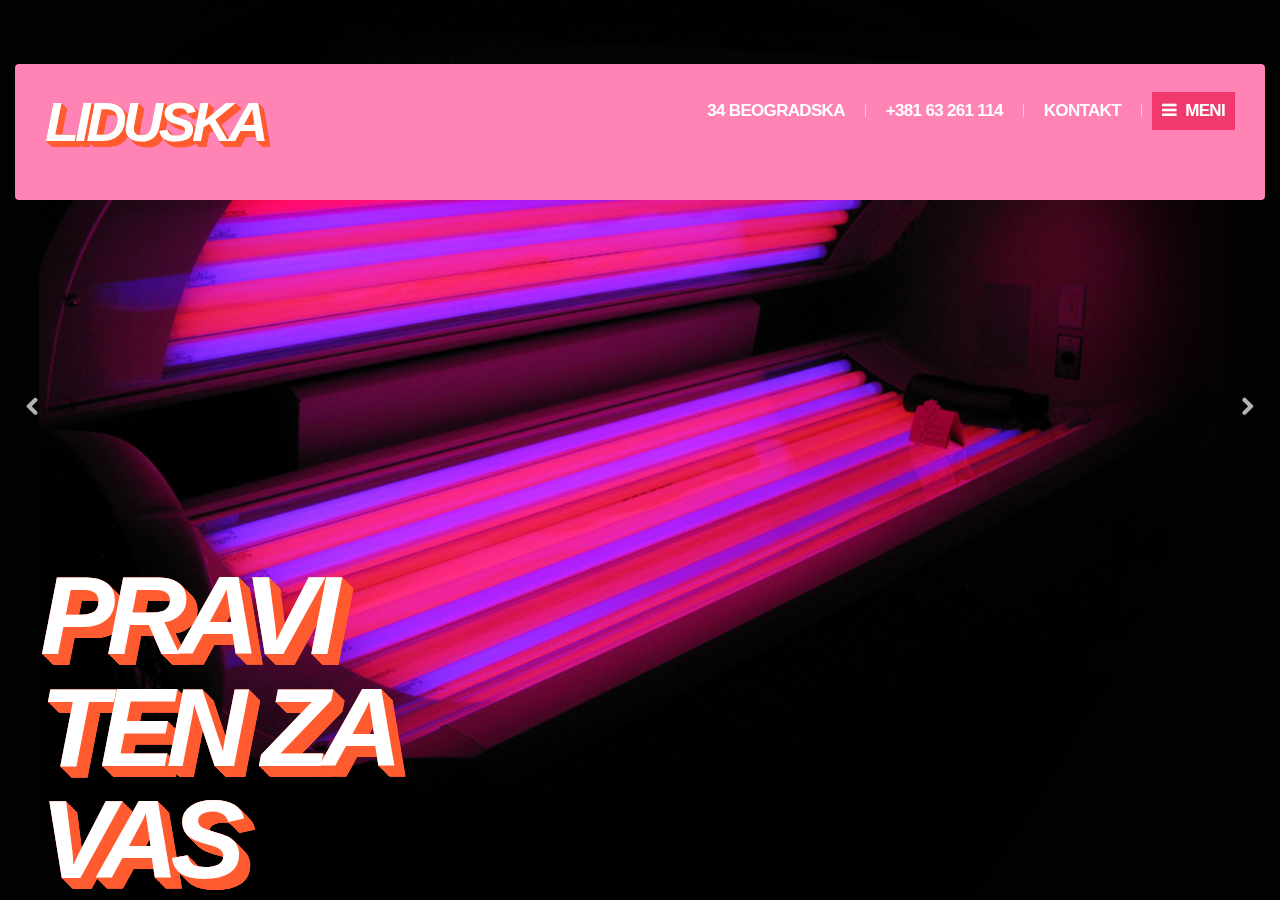
<file: index.html>
<!doctype html>
<!--[if IE 8]><html class="no-js lt-ie9" lang="en"><![endif]-->
<!--[if gt IE 8]><!--> <html class="no-js" lang="sr"> <!--<![endif]-->
<head>

	<!-- Basic Page Needs
  ================================================== -->
	<meta charset="utf-8">
	<title>Liduska &#9825; MegaSun </title>
<meta name="author" content="Liduska Sun">
	<meta name="viewport" content="width=device-width, initial-scale=1">
  <meta name="description" content="Salon lepote, solarijum, masaza, frizer. Beogradska 34, Beograd.">
  <meta name="keywords" content="salon, lepote, solarijum, masaza, beograd, vracar">
  <META NAME="subject" CONTENT="Solarijum">
  <META NAME="Classification" CONTENT="Salon lepote, solarijum, masaza, frizer. Beogradska 34, Beograd.">
  <META NAME="Keywords" CONTENT="salon, lepote, solarijum, masaza, beograd, vracar">
  <META NAME="Geography" CONTENT="Beogradska 34">
  <META NAME="Language" CONTENT="Serbian">
  <META NAME="Designer" CONTENT="Milos Rujevic">
  <META NAME="Publisher" CONTENT="Liduska">
  <META NAME="distribution" CONTENT="Global">
  <META NAME="zipcode" CONTENT="11000">
  <META NAME="city" CONTENT="Belgrade"> 
  <META NAME="country" CONTENT="Serbia">
	<!-- CSS
  ================================================== -->
	<link href='http://fonts.googleapis.com/css?family=Roboto+Condensed:300italic,400italic,700italic,400,300,700&subset=latin,cyrillic-ext' rel='stylesheet' type='text/css'>
	<link href="//netdna.bootstrapcdn.com/font-awesome/4.0.0/css/font-awesome.css" rel="stylesheet">
	<link rel='stylesheet' href='css/base.css'>
	<link rel='stylesheet' href='css/font-awesome.min.css'>
	<link rel='stylesheet' href='css/superslides.css'>
	<link rel='stylesheet' href='style.css'>
	<link rel='stylesheet' href='css/mediaqueries.css'>
	<link rel='stylesheet' href='colors/default.css'>
<link rel="apple-touch-icon-precomposed" sizes="57x57" href="http://liduskasun.github.io/apple-touch-icon-57x57.png" />
<link rel="apple-touch-icon-precomposed" sizes="114x114" href="http://liduskasun.github.io/apple-touch-icon-114x114.png" />
<link rel="apple-touch-icon-precomposed" sizes="72x72" href="http://liduskasun.github.io/apple-touch-icon-72x72.png" />
<link rel="apple-touch-icon-precomposed" sizes="144x144" href="http://liduskasun.github.io/apple-touch-icon-144x144.png" />
<link rel="apple-touch-icon-precomposed" sizes="60x60" href="http://liduskasun.github.io/apple-touch-icon-60x60.png" />
<link rel="apple-touch-icon-precomposed" sizes="120x120" href="http://liduskasun.github.io/apple-touch-icon-120x120.png" />
<link rel="apple-touch-icon-precomposed" sizes="76x76" href="http://liduskasun.github.io/apple-touch-icon-76x76.png" />
<link rel="apple-touch-icon-precomposed" sizes="152x152" href="http://liduskasun.github.io/apple-touch-icon-152x152.png" />
<link rel="icon" type="image/png" href="http://liduskasun.github.io/favicon-196x196.png" sizes="196x196" />
<link rel="icon" type="image/png" href="http://liduskasun.github.io/favicon-96x96.png" sizes="96x96" />
<link rel="icon" type="image/png" href="http://liduskasun.github.io/favicon-32x32.png" sizes="32x32" />
<link rel="icon" type="image/png" href="http://liduskasun.github.io/favicon-16x16.png" sizes="16x16" />
<link rel="icon" type="image/png" href="http://liduskasun.github.io/favicon-128.png" sizes="128x128" />
<meta name="application-name" content="Liduska &#9825; MegaSun"/>
<meta name="msapplication-TileColor" content="#FFFFFF" />
<meta name="msapplication-TileImage" content="http://liduskasun.github.io/mstile-144x144.png" />
<meta name="msapplication-square70x70logo" content="http://liduskasun.github.io/mstile-70x70.png" />
<meta name="msapplication-square150x150logo" content="http://liduskasun.github.io/mstile-150x150.png" />
<meta name="msapplication-wide310x150logo" content="http://liduskasun.github.io/mstile-310x150.png" />
<meta name="msapplication-square310x310logo" content="http://liduskasun.github.io/mstile-310x310.png" />
<meta name="google-site-verification" content="8Kl5LA5DWDaOuqAG6NED7nmjw7LtOYkhHS2a0wmEB3Y" />
<meta property="og:title" content="Solarijum po Vašoj meri">
<meta property="og:site_name" content="Liduska Sun">
<meta property="og:url" content="http://liduskasun.github.io">
<meta property="og:description" content="Salon lepote, solarijum, masaza, frizer. Beogradska 34, Beograd..">
<meta property="og:type" content="website">
<meta property="og:image" content="http://liduskasun.github.io/images/solarijum-slavija.jpg"/>
    <meta name="p:domain_verify" content="f559492c00948406523bb4255ec740b6"/>
	<!--[if lt IE 9]>
	<script src="//html5shiv.googlecode.com/svn/trunk/html5.js"></script>
	<![endif]-->
    <meta name="google" value="notranslate">


</head>
<body>

<div id="page">
	<header id="header" class="row">
		<div class="twelve columns">
			<div class="wrap">
				<div class="row">
					<div class="six columns">
						<div id="logo">
							<h1><a class='current current' href="index.html">Liduska</a></h1>
						</div>
					</div>

					<div class="six columns">
						<nav id="nav">
							<ul id="navigation">
                <li class="appointment"><a href="https://www.google.rs/maps/place/34+Beogradska,+Beograd+11000/@44.8038743,20.4677152,17z/data=!3m1!4b1!4m2!3m1!1s0x475a7aa0b2abd71f:0x172b328a16e45014?hl=en">34 Beogradska</a></li>
                <li class="appointment"><a href="tel:+38163261114">+381 63 261 114</a></li>
								<li class="appointment"><a href="contact.html" class="book">KONTAKT</a></li>
								<li class="menu">
									<a href="#"><i class="icon-reorder"></i> MENI</a>
									<ul>
										<li class='current'><a class='current' href="index.html">#</a></li>
										<li><a href="ponuda.html">Ponuda</a></li>
									</ul>
								</li>
							</ul>
						</nav>
					</div>
				</div>
			</div>
		</div>
	</header>

<div class="loading-container">
	<div class="pulse"></div>
</div>

<div id="slides">
	<ul class="slides-container">
		<li>
			<img src="images/solarijum-beograd.jpg" alt=""/>
			<div class="row">
				<div class="slide-content five columns">
					<h1>Pravi ten za Vas</h1>
					<a class="btn" href="ponuda.html">Ponuda</a>
				</div>
			</div>
		</li>

		<li>
			<img src="images/solarijum-slavija.jpg" alt=""/>
			<div class="row">
				<div class="slide-content twelve columns">
					<h1 style="color:#592d0d;  font-family: 'Source Sans Pro', Arial, sans-serif;
  font-size: 8em;
  font-style: italic;
  color: #fff;
  text-transform: uppercase;
  letter-spacing: -0.075em;
  line-height: 1;
  text-shadow: 0 0 0 #592d0d, 0.0025em 0.0025em 0 #592d0d, 0.005em 0.005em 0 #592d0d, 0.0075em 0.0075em 0 #592d0d, 0.01em 0.01em 0 #592d0d, 0.0125em 0.0125em 0 #592d0d, 0.015em 0.015em 0 #592d0d, 0.0175em 0.0175em 0 #592d0d, 0.02em 0.02em 0 #592d0d, 0.0225em 0.0225em 0 #592d0d, 0.025em 0.025em 0 #592d0d, 0.0275em 0.0275em 0 #592d0d, 0.03em 0.03em 0 #592d0d, 0.0325em 0.0325em 0 #592d0d, 0.035em 0.035em 0 #592d0d, 0.0375em 0.0375em 0 #592d0d, 0.04em 0.04em 0 #592d0d, 0.0425em 0.0425em 0 #592d0d, 0.045em 0.045em 0 #592d0d, 0.0475em 0.0475em 0 #592d0d, 0.05em 0.05em 0 #592d0d, 0.0525em 0.0525em 0 #592d0d, 0.055em 0.055em 0 #592d0d, 0.0575em 0.0575em 0 #592d0d, 0.06em 0.06em 0 #592d0d, 0.0625em 0.0625em 0 #592d0d, 0.065em 0.065em 0 #592d0d, 0.0675em 0.0675em 0 #592d0d, 0.07em 0.07em 0 #592d0d, 0.0725em 0.0725em 0 #592d0d, 0.075em 0.075em 0 #592d0d, 0.0775em 0.0775em 0 #592d0d, 0.08em 0.08em 0 #592d0d, 0.0825em 0.0825em 0 #592d0d, 0.085em 0.085em 0 #592d0d, 0.0875em 0.0875em 0 #592d0d, 0.09em 0.09em 0 #592d0d, 0.0925em 0.0925em 0 #592d0d, 0.095em 0.095em 0 #592d0d, 0.0975em 0.0975em 0 #592d0d, 0.1em 0.1em 0 #592d0d;">Budi i ti devojka od čokolade</h1>
					<a class="btn" href="ponuda.html">Ponuda</a>
				</div>
			</div>
		</li>
	</ul>

	<nav class="slides-navigation">
		<a href="#" class="next">
			<i class="icon-chevron-right"></i>
		</a>
		<a href="#" class="prev">
			<i class="icon-chevron-left"></i>
		</a>
	</nav>
</div>

<!--

<div class="featurette">
	<div class="row">
		<div class="twelve columns">
			<div class="wrap">
				<div class="row">
					<div class="four columns item feat">
						<figure class="item-thumb">
							<a href="services.html">
								<img src='http://placehold.it/760x390' width='760' height='390' alt='Placeholder Image' />
								<div class="overlay"></div>
								<h3>Manicure</h3>
							</a>
						</figure>

						<h3>Manicure</h3>
					</div>

					<div class="four columns item feat">
						<figure class="item-thumb">
							<a href="services.html">
								<img src='http://placehold.it/760x390' width='760' height='390' alt='Placeholder Image' />
								<div class="overlay"></div>
								<h3>Face Massage</h3>
							</a>
						</figure>

						<h3>Face Massage</h3>
					</div>

					<div class="four columns item feat">
						<figure class="item-thumb">
							<a href="services.html">
								<img src='http://placehold.it/760x390' width='760' height='390' alt='Placeholder Image' />
								<div class="overlay"></div>
								<h3>Full Body Massage</h3>
							</a>
						</figure>

						<h3>Full Body Massage</h3>
					</div>
				</div>
			</div>
		</div>
	</div>
</div>
-->

</div> <!-- #page -->

<!-- Javascript
================================================== -->
<script src='js/jquery-1.10.1.min.js'></script>
<script src='js/superfish.js'></script>
<script src='js/jquery.superslides.min.js'></script>
<script src='js/scripts.js'></script>
<script>
  (function(i,s,o,g,r,a,m){i['GoogleAnalyticsObject']=r;i[r]=i[r]||function(){
  (i[r].q=i[r].q||[]).push(arguments)},i[r].l=1*new Date();a=s.createElement(o),
  m=s.getElementsByTagName(o)[0];a.async=1;a.src=g;m.parentNode.insertBefore(a,m)
  })(window,document,'script','//www.google-analytics.com/analytics.js','ga');

  ga('create', 'UA-63607864-1', 'auto');
  ga('send', 'pageview');

</script>
</body>
</html>
</file>
<file: css/superslides.css>
#slides {
  position: relative;
}
#slides .slides-container {
  display: none;
}
#slides .scrollable {
  *zoom: 1;
  position: relative;
  top: 0;
  left: 0;
  overflow-y: auto;
  -webkit-overflow-scrolling: touch;
  height: 100%;
}
#slides .scrollable:after {
  content: "";
  display: table;
  clear: both;
}

.slides-navigation {
  margin: 0 auto;
  position: absolute;
  z-index: 3;
  top: 46%;
  width: 100%;
}
.slides-navigation a {
  position: absolute;
  display: block;
}
.slides-navigation a.prev {
  left: 0;
}
.slides-navigation a.next {
  right: 0;
}

.slides-pagination {
  position: absolute;
  z-index: 3;
  bottom: 0;
  text-align: center;
  width: 100%;
}
.slides-pagination a {
  border: 2px solid #222;
  border-radius: 15px;
  width: 10px;
  height: 10px;
  display: -moz-inline-stack;
  display: inline-block;
  vertical-align: middle;
  *vertical-align: auto;
  zoom: 1;
  *display: inline;
  background-image: url("[data-uri]");
  margin: 2px;
  overflow: hidden;
  text-indent: -100%;
}
.slides-pagination a.current {
  background: #222;
}

.loading-container {
	position: absolute;
	left: 50%;
	top: 50%;
	z-index: 10;
}

.pulse {
	border: 3px solid #999;
	height: 30px;
	width: 30px;
	position: absolute;
	left: -15px;
	top: -15px;
	-webkit-animation: pulsate 1s ease-out;
	-webkit-animation-iteration-count: infinite;
	-webkit-border-radius: 30px;
	-moz-border-radius: 30px;
	-ms-border-radius: 30px;
	-o-border-radius: 30px;
	border-radius: 30px;
	filter: progid:DXImageTransform.Microsoft.Alpha(Opacity=0);
	opacity: 0;
}

@-webkit-keyframes pulsate {
	0% {
		-webkit-transform: scale(0.1, 0.1);
		opacity: 0.0;
	}

	50% {
		opacity: 1.0;
	}

	100% {
		-webkit-transform: scale(1.2, 1.2);
		opacity: 0.0;
	}
}
</file>
<file: style.css>
/* -----------------------------------------
	Table of Contents
--------------------------------------------

.. General
.. Header
.. Main Navigation
.. Homepage Specific Styles
.. Blog & Content Styles
.. Services Template
.. Gallery Template
.. Footer
.. Contact Template
.. Widgets Styling
.. Helpers, WordPress defaults, Generic Items
.. External Plugins

*/

/* -----------------------------------------
	General
----------------------------------------- */
h1, h2, h3, h4, h5, h6 {

}

h1 { font-size: 24px; }
h2 { font-size: 20px; }
h3 { font-size: 18px; }
h4 { font-size: 16px; }
h5 { font-size: 14px; }
h6 { font-size: 12px; }

p {

}

a, a:visited, a:focus {
	transition: color 0.18s ease, background-color 0.18s ease, opacity 0.18s ease;

}

a:hover {
}

body {
	width: 100%;
	height: 100%;
	font-family: Lato, sans-serif;
	font-size: 14px;
	color: #FFF;
	-webkit-background-size: cover;
	-moz-background-size: cover;
	-o-background-size: cover;
	background-size: cover;
}

.wrap {
	background: #ff83b5;
	padding: 30px;
	position: relative;
  border-radius: 4px;
}

.lt-ie9 .wrap {
	background: url(images/trans.png);
}

#main {
	margin-bottom: 60px;
}

/* -----------------------------------------
	Header
----------------------------------------- */
#header {
	position: relative;
	z-index: 5;
  padding-top:5%;
}

#header a,
#header a:visited {
	color: #FFF;
}

#header a:hover {
	opacity: 0.8;
}

#logo h1 {
  font-family: 'Source Sans Pro', Arial, sans-serif;
  font-size: 4em;
  font-style: italic;
  color: #fff;
  text-transform: uppercase;
  letter-spacing: -0.075em;
  line-height: 1;
  text-shadow: 0 0 0 #ff5c31, 0.0025em 0.0025em 0 #ff5c31, 0.005em 0.005em 0 #ff5c31, 0.0075em 0.0075em 0 #ff5c31, 0.01em 0.01em 0 #ff5c31, 0.0125em 0.0125em 0 #ff5c31, 0.015em 0.015em 0 #ff5c31, 0.0175em 0.0175em 0 #ff5c31, 0.02em 0.02em 0 #ff5c31, 0.0225em 0.0225em 0 #ff5c31, 0.025em 0.025em 0 #ff5c31, 0.0275em 0.0275em 0 #ff5c31, 0.03em 0.03em 0 #ff5c31, 0.0325em 0.0325em 0 #ff5c31, 0.035em 0.035em 0 #ff5c31, 0.0375em 0.0375em 0 #ff5c31, 0.04em 0.04em 0 #ff5c31, 0.0425em 0.0425em 0 #ff5c31, 0.045em 0.045em 0 #ff5c31, 0.0475em 0.0475em 0 #ff5c31, 0.05em 0.05em 0 #ff5c31, 0.0525em 0.0525em 0 #ff5c31, 0.055em 0.055em 0 #ff5c31, 0.0575em 0.0575em 0 #ff5c31, 0.06em 0.06em 0 #ff5c31, 0.0625em 0.0625em 0 #ff5c31, 0.065em 0.065em 0 #ff5c31, 0.0675em 0.0675em 0 #ff5c31, 0.07em 0.07em 0 #ff5c31, 0.0725em 0.0725em 0 #ff5c31, 0.075em 0.075em 0 #ff5c31, 0.0775em 0.0775em 0 #ff5c31, 0.08em 0.08em 0 #ff5c31, 0.0825em 0.0825em 0 #ff5c31, 0.085em 0.085em 0 #ff5c31, 0.0875em 0.0875em 0 #ff5c31, 0.09em 0.09em 0 #ff5c31, 0.0925em 0.0925em 0 #ff5c31, 0.095em 0.095em 0 #ff5c31, 0.0975em 0.0975em 0 #ff5c31, 0.1em 0.1em 0 #ff5c31;
}

#header .wrap {
	padding-bottom: 35px;
}

#nav {
	margin-top: 3px;
	text-transform: uppercase;
	font-size: 17px;
	font-weight: bold;
	letter-spacing: -0.04em;
}

#bg {
	style="background: url('images/solarijum-slavija.jpg') no-repeat fixed center center;"
	height: 100%;
	width: 100%;
	z-index: -1;
	top: 0;
	position: fixed;
}

/* -----------------------------------------
	Main Navigation
----------------------------------------- */
#nav {
	position: absolute;
	right: 15px;
	top: -5px;
	z-index: 100;
} /* Navigation Container */

#navigation {
	z-index: 100;
}

#navigation li.appointment {
	position: relative;
	margin-right: 10px;
	padding-right: 11px;
}

#navigation li.appointment:after {
	position: absolute;
	right: 0;
	top: 12px;
	content: '';
	border-right: 1px solid rgba(255,255,255,0.5);
	height: 13px;
	line-height: 0;
}

#navigation .icon-reorder {
	margin-right: 5px;
}

#navigation a, #navigation a:visited { } /* Global Menu Link Styles */

#navigation a:hover,
#navigation .sfHover > a,
#navigation .sfHover > a:visited { } /* First Level & Global Menu Link Hover Styles */

#navigation > li > a,
#navigation > li > a:visited {
	padding: 5px 10px;
} /* First Level Menu Link Styles */

#navigation > li ul a,
#navigation > li ul a:visited {
	padding: 5px 10px;

} /* All Other Menu Level Link Styles */

#navigation > li ul a:hover,
#navigation > li ul .sfHover > a,
#navigation > li ul .sfHover > a:visited { } /* All Other Level Menu Link Hover Styles */

#navigation > li.current_page_item > a,
#navigation > li.current_page_item > a:visited,
#navigation > li.current-menu-item > a,
#navigation > li.current-menu-item > a:visited,
#navigation > li.current-menu-ancestor > a,
#navigation > li.current-menu-ancestor > a:visited{ } /* WordPress Current/Ancestor Page Styles */

#navigation li.menu > a:hover,
#navigation li.menu.sfHover > a{
	background: #000;
	opacity: 1;
	border-radius: 4px 4px 0 0;
}
#navigation ul {
	text-align: center;
	background: #000;
	padding: 12px 30px;
	font-size: 13px;
	border-radius: 0 0 4px 4px;
	left: auto;
	right: 0;
	z-index: 100;
} /* All Lower Level Menu Container Styles */


#navigation a.sf-with-ul {
	position: relative;
}

/* Styling for navigation arrows  ---------- */
#navigation a:hover:after ,
#navigation > .sfHover > a.sf-with-ul:after,
#navigation > .sfHover > a.sf-with-ul:visited {
	border-top-color: #FFF;
}

#navigation > li.current_page_item > a.sf-with-ul:after,
#navigation > li.current_page_item > a.sf-with-ul:visited:after,
#navigation > li.current-menu-item > a.sf-with-ul:after,
#navigation > li.current-menu-item > a.sf-with-ul:visited:after {
	border-top-color: #fff;
}

.sf-arrows .sf-with-ul:after {
	content: '';
	position: absolute;
	top: 45%;
	right: 18px;
	height: 0;
	width: 0;
	margin-top: 1px;
	border: 4px solid transparent;
	border-top-color: #727272;
}

.sf-arrows > li > .sf-with-ul:focus:after,
.sf-arrows > li:hover > .sf-with-ul:after,
.sf-arrows > .sfHover > .sf-with-ul:after {
	border-top-color: #202020;
}

/* Styling for right facing arrows  ---------- */
.sf-arrows ul .sf-with-ul:after {
	margin-top: -2px;
	margin-right: -3px;
	border-color: transparent;
	border-left-color: #202020;
	border-left-color: rgba(0,0,0,.5);
}

.sf-arrows ul > li .sf-with-ul:focus:after,
.sf-arrows ul > li:hover .sf-with-ul:after,
.sf-arrows ul > li.sfHover .sf-with-ul:after {
	border-left-color: #FFEAF2;
	border-top-color: transparent !important;
}

/* -----------------------------------------
	Homepage
----------------------------------------- */

.slide-content {
	margin-top: 40em;
	padding: 0 40px;
}

.slide-content h1 {
 font-family: 'Source Sans Pro', Arial, sans-serif;
  font-size: 8em;
  font-style: italic;
  color: #fff;
  text-transform: uppercase;
  letter-spacing: -0.075em;
  line-height: 1;
  text-shadow: 0 0 0 #ff5c31, 0.0025em 0.0025em 0 #ff5c31, 0.005em 0.005em 0 #ff5c31, 0.0075em 0.0075em 0 #ff5c31, 0.01em 0.01em 0 #ff5c31, 0.0125em 0.0125em 0 #ff5c31, 0.015em 0.015em 0 #ff5c31, 0.0175em 0.0175em 0 #ff5c31, 0.02em 0.02em 0 #ff5c31, 0.0225em 0.0225em 0 #ff5c31, 0.025em 0.025em 0 #ff5c31, 0.0275em 0.0275em 0 #ff5c31, 0.03em 0.03em 0 #ff5c31, 0.0325em 0.0325em 0 #ff5c31, 0.035em 0.035em 0 #ff5c31, 0.0375em 0.0375em 0 #ff5c31, 0.04em 0.04em 0 #ff5c31, 0.0425em 0.0425em 0 #ff5c31, 0.045em 0.045em 0 #ff5c31, 0.0475em 0.0475em 0 #ff5c31, 0.05em 0.05em 0 #ff5c31, 0.0525em 0.0525em 0 #ff5c31, 0.055em 0.055em 0 #ff5c31, 0.0575em 0.0575em 0 #ff5c31, 0.06em 0.06em 0 #ff5c31, 0.0625em 0.0625em 0 #ff5c31, 0.065em 0.065em 0 #ff5c31, 0.0675em 0.0675em 0 #ff5c31, 0.07em 0.07em 0 #ff5c31, 0.0725em 0.0725em 0 #ff5c31, 0.075em 0.075em 0 #ff5c31, 0.0775em 0.0775em 0 #ff5c31, 0.08em 0.08em 0 #ff5c31, 0.0825em 0.0825em 0 #ff5c31, 0.085em 0.085em 0 #ff5c31, 0.0875em 0.0875em 0 #ff5c31, 0.09em 0.09em 0 #ff5c31, 0.0925em 0.0925em 0 #ff5c31, 0.095em 0.095em 0 #ff5c31, 0.0975em 0.0975em 0 #ff5c31, 0.1em 0.1em 0 #ff5c31;

	margin-bottom: 40px;
}

#slides {
	position: absolute !important;
	top: 0;
	left: 0;
}

.slides-pagination {
	display: none;
}


.featurette {
	position: fixed;
	bottom: 0;
	width: 100%;
	z-index: 5;
}

.featurette .item {
	margin-bottom: 0;
}

.featurette .wrap {
	border-bottom: none;
	padding-bottom: 20px;
}

.feat {
	position: relative;
}

.feat h3 {
	transition: all 0.18s ease;
}

.feat:hover > h3 {
	opacity: 0;
	visibility: hidden;
}

.feat a {
	position: relative;
}

.feat a > h3 {
	position: absolute;
	width: 100%;
	margin: 0 0 -10px 0;
	text-align: center;
	z-index: 10;
	bottom: 0;
	color: #FFF;
	opacity: 0;
	transition: all 0.3s ease;
}

.feat:hover a > h3 {
	bottom: 50%;
	opacity: 1;
	z-index: 10;
}

.slides-navigation {
	top: 50%;
}

.slides-navigation a {
	display: block;
	text-decoration: none;
	color: white;
	font-weight: bold;
	font-size: 20px;
	margin: 0 25px;
	text-align: center;

	text-shadow: 0 1px 0 rgba(0,0,0,0.4);

	top: -60px;
	padding: 1px;
	transition: background 0.15s ease;
	opacity: 0.7;

}
.slides-navigation a:hover {
	opacity: 1;
	color: #FFF;
}

/* -----------------------------------------
	Blog layout & Content
----------------------------------------- */
#title {
	padding: 50px 30px;
}

#title h1 {
	font-weight: 300;
	font-size: 60px;
	letter-spacing: -0.04em;
	margin: 0;
	line-height: normal;
}

.entry {
	margin-bottom: 30px;
}

.entry-thumb {
	line-height: 0;
}

.entry-title {
	font-size: 24px;
	margin-bottom: 3px;
	letter-spacing: -0.04em;
}

.entry-title a,
.entry-title a:visited {
	color: #FFF;
}

.entry-title a:hover {
	opacity: 0.8;
}

.entry-meta {
	padding-bottom: 10px;
	margin-bottom: 8px;
	border-bottom: 1px solid rgba(255,255,255,0.2);
}

.entry-excerpt {
	margin-bottom: 20px;
}

#pagination a,
#pagination a:visited,
#pagination span {
	padding: 10px 15px;
	border: 1px solid rgba(255,255,255,0.1);
	color: #FFF;
	margin-right: 10px;
	font-size: 12px;

	transition: border-color 0.18s ease;
}

.lt-ie9 #pagination a,
.lt-ie9 #paginatoin span {
	border: 1px solid #fff;
}

#pagination span,
#pagination a:hover {
	border-color: #FFF;
	border-color: rgba(255,255,255,0.3);
}

.single.entry .entry-thumb,
.single.entry .entry-meta {
	margin-bottom: 20px;
}

/* -----------------------------------------
	Services Template
----------------------------------------- */
.entry-details {
	list-style: none;
	padding: 0;
	margin: 0;
}

.entry-details li {
	float: left;
	margin-right: 15px;
	font-weight: 300;
}

.entry-details li span {
	font-weight: normal;
}

.offer-badge {
	position: absolute;
	top: 30px;
	right: 0;
	padding: 8px 20px 9px 15px;
	text-transform: uppercase;
	font-weight: 300;
	font-size: 12px;
	z-index: 1;
	letter-spacing: -0.04em;
	line-height: normal;
}

.offer-badge:before {
	content: "";
	position: absolute;
	display: block;
	border: 1.41em solid green;
	bottom: 0;
	left: -1.3em;
	border-right-width: 1.5em;
	border-left-color: transparent;

	border-radius: 5px;
	z-index:-1;
}


/* -----------------------------------------
	Gallery + Team Templates
----------------------------------------- */
.item {
	margin-bottom: 30px;
}

.item-thumb {
	margin-bottom: 10px;
	overflow: hidden;
	line-height: 0;
}

.item h3,
.item h4 {
	font-weight: 300;
	text-transform: uppercase;
	margin-bottom: 5px;
	letter-spacing: -0.04em;
}

.item h3 {
	font-size: 18px;
}

.item h4 {
	font-size: 12px;
}

.item-thumb a {
	position: relative;
	display: block;
}

.overlay {
	position: absolute;
	top: 0;
	left: 0;
	width: 100%;
	height: 100%;
	background: rgba(0,0,0,0.6);
	opacity: 0;

	transition: all 0.18s ease;
}

.item a:hover .overlay {
	opacity: 1;
}

.overlay.zoom:after {
	font-family:FontAwesome;font-weight:normal;font-style:normal;text-decoration:inherit;-webkit-font-smoothing:antialiased;*margin-right:.3em;
	content:"\f00e";
	position: absolute;
	font-size: 30px;
	top: 200%;
	left: 50%;
	color: #FFF;
	margin-top: -30px;
	margin-left: -15px;
	opacity: 0;

	transition: top 0.2s ease, opacity 0.7s ease;
}

.item a:hover .overlay.zoom:after {
	top: 55%;
	opacity: 1;
	line-height: normal;
}


/* -----------------------------------------
	Footer
----------------------------------------- */
#footer .wrap {
	border-bottom: none;
}

#footer a,
#footer a:visited {
	color: #FFF;
}

#footer a:hover {
	opacity: 0.8;
}

.subnav {
	margin: 0;
	padding: 0;
	list-style: none;
	position: absolute;
	right: 15px;
}

.subnav li {
	float: left;
	margin-left: 25px;
}

.subnav li a {
	text-transform: uppercase;
	letter-spacing: -0.045em;
}

/* -----------------------------------------
   Contact Page
----------------------------------------- */
#map {
	width: 100%;
	height: 340px;
}

.map .wrap {
	margin: 0 0 40px 0;
}

form.contact input[type=text],
form.contact input[type=email],
form.contact textarea {
	margin-bottom: 10px;
}

form.contact label {
	margin-bottom: 6px;
}

/* -----------------------------------------
	Widgets
----------------------------------------- */
.widget {
	margin-bottom: 30px;
}

.widget a,
.widget a:visited {
	color: #FFF;
}

#sidebar .widget:last-child {
	margin-bottom: 0;
}

.widget-title {
	font-size: 24px;
	letter-spacing: -0.04em;
	font-weight: 400;
}

.widget ul {
	list-style: none;
	margin: 0;
	padding: 0;
}

.widget ul li {
	margin-bottom: 4px;
}

.widget ul li:last-of-type {
	margin-bottom: 0;
}


/* WIDGET: Social
========================================= */
a.social,
a.social:visited {
	font-size: 16px;
	padding: 14px;
	transition: 0.2s;
	line-height: 0;
	margin-right: 5px;
	display: inline-block;
	border-radius: 300px;
	border: 3px solid #FFF;
	opacity: 0.8;
}

a.social i {
	border-radius: 50px;
	height: 34px !important;
	width: 34px !important;
}

a.social.facebook {
	font-size: 15px;
	padding: 15px 19px;
}

a.social:hover {
	opacity: 1;
}

/* WIDGET: #Ads125
========================================= */
#ads125, .ads125 {
	margin: 0;
	padding: 0;
	list-style: none;
}

#ads125 li,
.ads125 li {
	background: none repeat scroll 0 0 transparent;
	border: 0 none;
	float: left;
	margin: 0 15px 10px 0;
	padding: 0;
	max-width: 125px;
}

/* WIDGET: #Search
========================================= */
.searchform { line-height: 1; position: relative; }
.searchform > div { position: relative; line-height: 1; }
.searchform .screen-reader-text { display: none; }

.searchform input[type=text] {
	border-radius: 30px;
	margin: 0;
	width: 100%;
	font: inherit;
	line-height: 1;
	height: 38px;

	background: rgba(0,0,0,0.5);
	border: 2px solid rgba(255,255,255,0.55);
	color: #FFF;
}

.searchsubmit {
	font-size: 12px;
	line-height: 1;
	padding: 2px 25px 2px 20px;
	position: absolute;
	right: 0;
	top: 0;

	border-radius: 0 30px 30px 0;
	border: 2px solid rgba(255,255,255,0.4);
	border-left: none;
	height: 100%;
	color: #FFF;

	text-transform: uppercase;

}

.searchsubmit:hover {

}

.searchsubmit:active {

}

/* -----------------------------------------
   Comments
----------------------------------------- */
#comments h3 { margin: 0 0 30px 30px; }
ol#comment-list { margin: 0;}
.post-comments .wrap { }
.comment-meta { font-size: 11px; padding-bottom: 9px; margin-bottom: 15px; display: block; border-bottom: 1px solid rgba(255,255,255,0.3); }
.comment-meta a, .comment-meta a:visited { display: block; color: #FFf; font-size: 18px;}
.post-comments { margin:40px 0 0 0; }
.post-comments h2 {  }
.post-comments ol, .post-comments ul { list-style: none; font-size:inherit;  }
.post-comments > ol { margin-left:0; margin-bottom:0; }
.post-comments li { margin:0 !important; padding:0 !important; background: none !important; position:relative; }
.post-comments .avatar { float: left; top:0; left:0; margin: 0 15px 5px 0; text-align: center;}
.post-comments .comment-text { margin-bottom: 30px; }
.post-comments > .comment-text:last-child { margin-bottom:0; }
.post-comments .comment-copy { margin-left: 80px;  padding: 0; font-size: 13px;  }
.post-comments .comment-copy p { margin-bottom:10px; }
.comment-reply-link:hover, .btn-reply:hover {  }
#cancel-comment-reply-link { display:block; font-size:12px; margin: -20px 0 15px 30px; }
a.comment-reply-link { line-height: normal; margin-top: 10px; display: inline-block; font-size: 10px; color: #FFF; }
a.comment-reply-link:hover { background: #FFF; color: #000; }
#cancel-comment-reply-link:hover {  }

#comment-list #respond { margin-bottom: 30px; }

.pp_inline label { display: inline; }
/* -----------------------------------------
   Comment Form
----------------------------------------- */
#form-wrapper {
	margin:40px 0 0 0;  }
#form-wrapper h2 { }
#form-wrapper form { margin-bottom:0; }
.post-form label { display:block; padding-bottom:5px; }
.post-form input[type=text] { width: 50%; }
.post-form input[type=submit] { margin-bottom:0; }
.post-form textarea { width:90%; height:200px; }
#post-action { margin-bottom:0; }

.post-form input[type=text],
.post-form input[type=email],
.post-form textarea {
}

/* WIDGET: #Flickr
========================================= */
.flickr_badge_image {
	float: left;
	margin: 0 15px 15px 0;
}

.flickr_badge_image a {
	display: block;
	line-height: 0;
}

.flickr_badge_image a:hover { }


/* WIDGET: #About
========================================= */
.widget_about {
	margin-top: -5px;
}

.widget_ci_about .alignleft {
	float: left;
	margin: 5px 10px 6px 0;
}

.widget_about .alignright {
	float: right;
	margin: 5px 0 6px 10px;
}

/* WIDGET: #Text Widget
========================================= */
.widget_text p:last-child {
	margin-bottom: 0;
}

/* WIDGET: #Twitter
========================================= */
.widget_ci_twitter_widget ul li {
	margin-bottom: 12px;
}

.widget_ci_twitter_widget .twitter-time {
	display: block;
	font-size: 0.85em;
}

/* WIDGET: #Calendar
================================================== */
#wp-calendar {
	width: 100%;
}

#wp-calendar caption {
	text-align: left;
	margin-top: 10px;
	background: none repeat scroll 0 0 rgba(0, 0, 0, 0.03);
	padding: 9px;
}

#wp-calendar thead {
	font-size: 10px;
}

#wp-calendar thead th {
	background: rgba(0, 0, 0, 0.1);
	font-weight: bold;
	padding: 8px;
}

#wp-calendar tbody { }
#wp-calendar tbody td { background: none; border: 1px solid rgba(0, 0, 0, 0.1); text-align: center; padding: 3px;}
#wp-calendar tbody td:hover { background: rgba(0, 0, 0, 0.1); }
#wp-calendar tbody .pad { background: none; }
#wp-calendar tfoot #next { font-size: 10px; text-transform: uppercase; text-align: right; }
#wp-calendar tfoot #prev { font-size: 10px; text-transform: uppercase; padding-top: 10px; }
#wp-calendar a { font-weight: bold; font-style: italic; }

/* ----------------------------------------------
	Helpers, WordPress Defaults, Generic Items
---------------------------------------------- */

/* WordPress Generated Classes
=================================== */
.alignnone {
	margin: 5px 20px 20px 0;
}

.aligncenter,
div.aligncenter {
	display: block;
	margin: 5px auto 5px auto;
}

.alignright {
	float:right;
	margin: 5px 0 20px 20px;
}

.alignleft {
	float: left;
	margin: 5px 20px 20px 0;
}

.aligncenter {
	display: block;
	margin: 5px auto 5px auto;
}

a img.alignright {
	float: right;
	margin: 5px 0 20px 20px;
}

a img.alignnone {
	margin: 5px 20px 20px 0;
}

a img.alignleft {
	float: left;
	margin: 5px 20px 20px 0;
}

a img.aligncenter {
	display: block;
	margin-left: auto;
	margin-right: auto
}

.wp-caption {
	background: #fff;
	border: 1px solid #f0f0f0;
	max-width: 96%;
	padding: 5px 3px 10px;
	text-align: center;
}

.wp-caption.alignnone {
	margin: 5px 20px 20px 0;
}

.wp-caption.alignleft {
	margin: 5px 20px 20px 0;
}

.wp-caption.alignright {
	margin: 5px 0 20px 20px;
}

.wp-caption img {
	border: 0 none;
	height: auto;
	margin: 0;
	max-width: 98.5%;
	padding: 0;
	width: auto;
}

.wp-caption p.wp-caption-text {
	font-size: 11px;
	line-height: 17px;
	margin: 0;
	padding: 0 4px 5px;
}

/* General Form Styling
=================================== */

input[type="text"],
input[type="password"],
input[type="date"],
input[type="datetime"],
input[type="email"],
input[type="number"],
input[type="search"],
input[type="tel"],
input[type="time"],
input[type="url"],
textarea {
	border-radius: 30px;
	margin: 0;
	width: 100%;
	font: inherit;
	line-height: 1;
	height: 38px;

	background: rgba(0,0,0,0.5);
	border: 2px solid rgba(255,255,255,0.35);
	color: #FFF;

	transition: all 0.18s ease;
}

textarea {
	height: auto;
}

input[type="text"]:focus,
input[type="password"]:focus,
input[type="date"]:focus,
input[type="datetime"]:focus,
input[type="email"]:focus,
input[type="number"]:focus,
input[type="search"]:focus,
input[type="tel"]:focus,
input[type="time"]:focus,
input[type="url"]:focus,
textarea:focus {
	background: rgba(0,0,0,0.5);
	border: 1px solid rgba(255,255,255,1);
}

textarea {
	border-radius: 20px;
}

/* Buttons
=================================== */

a.btn,
a.btn:visited,
input[type=submit].btn,
button.btn,
.comment-reply-link {
	line-height: normal;
	font-size: inherit;
	border: 2px solid #FFF;
	border-radius: 40px;
	vertical-align: middle;
	padding: 6px 35px;
	color: #fff;
	background: transparent;
	text-transform: uppercase;

	-webkit-transition: color 0.18s ease, background-color 0.18s ease, border-color 0.18s ease;
	-moz-transition: color 0.18s ease, background-color 0.18s ease, border-color 0.18s ease;
	-ms-transition: color 0.18s ease, background-color 0.18s ease, border-color 0.18s ease;
	-o-transition: color 0.18s ease, background-color 0.18s ease, border-color 0.18s ease;
	transition: color 0.18s ease, background-color 0.18s ease, border-color 0.18s ease;
}

a.btn:hover,
input[type=submit].btn:hover,
button.btn:hover {
	background: #FFF;
}

a.btn:active,
input[type=submit].btn:active,
button.btn:active {
	box-shadow: inset 0 0 6px 0 rgba(0,0,0,0.17);
}


/* -----------------------------------------
	External Plugins
----------------------------------------- */
/*! fancyBox v2.1.5 fancyapps.com | fancyapps.com/fancybox/#license */
.fancybox-wrap,
.fancybox-skin,
.fancybox-outer,
.fancybox-inner,
.fancybox-image,
.fancybox-wrap iframe,
.fancybox-wrap object,
.fancybox-nav,
.fancybox-nav span,
.fancybox-tmp
{
	padding: 0;
	margin: 0;
	border: 0;
	outline: none;
	vertical-align: top;
}

.fancybox-wrap {
	position: absolute;
	top: 0;
	left: 0;
	z-index: 8020;
}

.fancybox-skin {
	position: relative;
	background: #f9f9f9;
	color: #444;
	text-shadow: none;
	-webkit-border-radius: 4px;
	-moz-border-radius: 4px;
	border-radius: 4px;
}

.fancybox-opened {
	z-index: 8030;
}

.fancybox-opened .fancybox-skin {
	-webkit-box-shadow: 0 10px 25px rgba(0, 0, 0, 0.5);
	-moz-box-shadow: 0 10px 25px rgba(0, 0, 0, 0.5);
	box-shadow: 0 10px 25px rgba(0, 0, 0, 0.5);
}

.fancybox-outer, .fancybox-inner {
	position: relative;
}

.fancybox-inner {
	overflow: hidden;
}

.fancybox-type-iframe .fancybox-inner {
	-webkit-overflow-scrolling: touch;
}

.fancybox-error {
	color: #444;
	font: 14px/20px "Helvetica Neue",Helvetica,Arial,sans-serif;
	margin: 0;
	padding: 15px;
	white-space: nowrap;
}

.fancybox-image, .fancybox-iframe {
	display: block;
	width: 100%;
	height: 100%;
}

.fancybox-image {
	max-width: 100%;
	max-height: 100%;
}

#fancybox-loading, .fancybox-close, .fancybox-prev span, .fancybox-next span {
	background-image: url(images/fancybox/fancybox_sprite.png);
}

#fancybox-loading {
	position: fixed;
	top: 50%;
	left: 50%;
	margin-top: -22px;
	margin-left: -22px;
	background-position: 0 -108px;
	opacity: 0.8;
	cursor: pointer;
	z-index: 8060;
}

#fancybox-loading div {
	width: 44px;
	height: 44px;
	background: url(images/fancybox/fancybox_loading.gif) center center no-repeat;
}

.fancybox-close {
	position: absolute;
	top: -18px;
	right: -18px;
	width: 36px;
	height: 36px;
	cursor: pointer;
	z-index: 8040;
}

.fancybox-nav {
	position: absolute;
	top: 0;
	width: 40%;
	height: 100%;
	cursor: pointer;
	text-decoration: none;
	background: transparent url(images/fancybox/blank.gif); /* helps IE */
	-webkit-tap-highlight-color: rgba(0,0,0,0);
	z-index: 8040;
}

.fancybox-prev {
	left: 0;
}

.fancybox-next {
	right: 0;
}

.fancybox-nav span {
	position: absolute;
	top: 50%;
	width: 36px;
	height: 34px;
	margin-top: -18px;
	cursor: pointer;
	z-index: 8040;
	visibility: hidden;
}

.fancybox-prev span {
	left: 10px;
	background-position: 0 -36px;
}

.fancybox-next span {
	right: 10px;
	background-position: 0 -72px;
}

.fancybox-nav:hover span {
	visibility: visible;
}

.fancybox-tmp {
	position: absolute;
	top: -99999px;
	left: -99999px;
	visibility: hidden;
	max-width: 99999px;
	max-height: 99999px;
	overflow: visible !important;
}

/* Overlay helper */

.fancybox-lock {
	overflow: hidden !important;
	width: auto;
}

.fancybox-lock body {
	overflow: hidden !important;
}

.fancybox-lock-test {
	overflow-y: hidden !important;
}

.fancybox-overlay {
	position: absolute;
	top: 0;
	left: 0;
	overflow: hidden;
	display: none;
	z-index: 8010;
	background: url(images/fancybox/fancybox_overlay.png);
}

.fancybox-overlay-fixed {
	position: fixed;
	bottom: 0;
	right: 0;
}

.fancybox-lock .fancybox-overlay {
	overflow: auto;
	overflow-y: scroll;
}

/* Title helper */

.fancybox-title {
	visibility: hidden;
	font: normal 13px/20px "Helvetica Neue",Helvetica,Arial,sans-serif;
	position: relative;
	text-shadow: none;
	z-index: 8050;
}

.fancybox-opened .fancybox-title {
	visibility: visible;
}

.fancybox-title-float-wrap {
	position: absolute;
	bottom: 0;
	right: 50%;
	margin-bottom: -35px;
	z-index: 8050;
	text-align: center;
}

.fancybox-title-float-wrap .child {
	display: inline-block;
	margin-right: -100%;
	padding: 2px 20px;
	background: transparent; /* Fallback for web browsers that doesn't support RGBa */
	background: rgba(0, 0, 0, 0.8);
	-webkit-border-radius: 15px;
	-moz-border-radius: 15px;
	border-radius: 15px;
	text-shadow: 0 1px 2px #222;
	color: #FFF;
	font-weight: bold;
	line-height: 24px;
	white-space: nowrap;
}

.fancybox-title-outside-wrap {
	position: relative;
	margin-top: 10px;
	color: #fff;
}

.fancybox-title-inside-wrap {
	padding-top: 10px;
}

.fancybox-title-over-wrap {
	position: absolute;
	bottom: 0;
	left: 0;
	color: #fff;
	padding: 10px;
	background: #000;
	background: rgba(0, 0, 0, .8);
}

/*Retina graphics!*/
@media only screen and (-webkit-min-device-pixel-ratio: 1.5),
only screen and (min--moz-device-pixel-ratio: 1.5),
only screen and (min-device-pixel-ratio: 1.5){

	#fancybox-loading, .fancybox-close, .fancybox-prev span, .fancybox-next span {
		background-image: url(images/fancybox/fancybox_sprite@2x.png);
		background-size: 44px 152px; /*The size of the normal image, half the size of the hi-res image*/
	}

	#fancybox-loading div {
		background-image: url(images/fancybox/fancybox_loading@2x.gif);
		background-size: 24px 24px; /*The size of the normal image, half the size of the hi-res image*/
	}
}
</file>
<file: css/mediaqueries.css>
/* -----------------------------------------
   Theme Specific Media Queries
----------------------------------------- */

/* Small desktop to mobile ----- */
@media only screen and (min-width: 960px) and (max-width: 480px) {

}

/* Only mobile ----- */
@media only screen and (max-width: 480px) {
	#title h1 { font-size: 34px; }
}

@media only screen and ( max-width: 945px ) and ( min-width: 768px ) {
	a.btn.read-more { font-size: 10px; }
}

/* Main MQuery, iPad portrait and lower -- */
@media only screen and (max-width: 768px) {
	#logo { text-align: center; margin-bottom: 30px; }
	#navigation > li { display: block; float: none; margin: 0; padding: 0; }
	#navigation > li > a { margin: 0;}
	#navigation li.appointment { margin: 0; padding: 0; border: none; }
	.appointment:after { display: none; }
	#navigation ul { width: 100%; }
	#nav { position: static; text-align: center; }
	#footer { text-align: center; }
	.copy { margin-bottom: 20px; }
	.subnav { text-align: center; position: static;}
	.subnav li { float: none; display: inline-block; }
	.entry-thumb { margin-bottom: 30px; }
	#sidebar { margin-top: 50px; }
	.featurette {	position: relative;	margin-top: 340px; }
	.featurette .item {	margin-bottom: 30px; }
	.slides-navigation { display: none; }
	.slide-content { margin-top: 24em; }
	#slides { height: 1200px !important; border-bottom: 1px solid rgba(255,255,255,0.3); }
}
</file>
<file: colors/default.css>
/* -----------------------------------------
   Main Color #Red
----------------------------------------- */

a, a:visited {
	color: #F1396D;
}

a:hover {
	color: #F1396D;
}

body {
	background-color: #FBC5D8;
}

a.btn:hover,
input[type=submit].btn:hover,
button.btn:hover {
	color: #F1396D;
}

.offer-badge,
.searchsubmit {
	background-color: #a53b22;
}

.offer-badge:before {
	border-color: #a53b22;
}

.menu {
	background: #F1396D !important;
} 

li .menu .sfhover {background: #FFEAF2 !important;}

.ss-footer, .ss-response-footer { display: none !important; }
</file>
<file: css/base.css>
/* -----------------------------------------
	normalize.css v2.1.2 | MIT License | git.io/normalize
----------------------------------------- */

article,
aside,
details,
figcaption,
figure,
footer,
header,
main,
nav,
section,
summary {
	display: block;
}

audio,
canvas,
video {
	display: inline-block;
}

audio:not([controls]) {
	display: none;
	height: 0;
}

[hidden] {
	display: none;
}

html {
	font-family: sans-serif; /* 1 */
	-ms-text-size-adjust: 100%; /* 2 */
	-webkit-text-size-adjust: 100%; /* 2 */
}

body {
	margin: 0;
}

a:focus {
	outline: thin dotted;
}

a:active,
a:hover {
	outline: 0;
}

abbr[title] {
	border-bottom: 1px dotted;
}

b,
strong {
	font-weight: bold;
}

dfn {
	font-style: italic;
}

hr {
	-moz-box-sizing: content-box;
	box-sizing: content-box;
	height: 0;
}

mark {
	background: #ff0;
	color: #000;
}

code,
kbd,
pre,
samp {
	font-family: monospace, serif;
	font-size: 1em;
}

pre {
	white-space: pre-wrap;
}

q {
	quotes: "\201C" "\201D" "\2018" "\2019";
}

small {
	font-size: 80%;
}

sub,
sup {
	font-size: 75%;
	line-height: 0;
	position: relative;
	vertical-align: baseline;
}

sup {
	top: -0.5em;
}

sub {
	bottom: -0.25em;
}

img {
	border: 0;
}

svg:not(:root) {
	overflow: hidden;
}

figure {
	margin: 0;
}

fieldset {
	border: 1px solid #c0c0c0;
	margin: 0 2px;
	padding: 0.35em 0.625em 0.75em;
}

legend {
	border: 0;
	padding: 0;
}

button,
input,
select,
textarea {
	font-family: inherit;
	font-size: 100%;
	margin: 0;
}

button,
input {
	line-height: normal;
}

button,
select {
	text-transform: none;
}

button,
html input[type="button"],
input[type="reset"],
input[type="submit"] {
	-webkit-appearance: button;
	cursor: pointer;
}

button[disabled],
html input[disabled] {
	cursor: default;
}

input[type="checkbox"],
input[type="radio"] {
	box-sizing: border-box;
	padding: 0;
}

input[type="search"] {
	-webkit-appearance: textfield;
	-moz-box-sizing: content-box;
	-webkit-box-sizing: content-box;
	box-sizing: content-box;
}

input[type="search"]::-webkit-search-cancel-button,
input[type="search"]::-webkit-search-decoration {
	-webkit-appearance: none;
}

button::-moz-focus-inner,
input::-moz-focus-inner {
	border: 0;
	padding: 0;
}

textarea {
	overflow: auto;
	vertical-align: top;
}

table {
	border-collapse: collapse;
	border-spacing: 0;
}

/* -----------------------------------------
   Custom Defaults
----------------------------------------- */
body, div, dl, dt, dd, ul, ol, li, h1, h2, h3, h4, h5, h6, pre, form, p, blockquote, th, td { margin: 0; padding: 0; direction: ltr; }

*, *:before, *:after { -webkit-box-sizing: border-box; -moz-box-sizing: border-box; box-sizing: border-box; }

/* Base Typography  ---------------------- */
body {
	font-family: 'Roboto Condensed', sans-serif;
	font-size: 14px;
	line-height: 1.675;
	font-weight: normal;
	font-style: normal;
	position: relative;
	-webkit-font-smoothing: antialiased;
	padding: 0;
	margin: 0;
}

h1, h2, h3, h4, h5, h6 {
	font-weight: bold;
	line-height: 1.15;
	margin: 0 0 15px 0;
}

p {
	margin: 0 0 15px 0;
}

a, a:visited { color: #2ba6cb; text-decoration: none; line-height: inherit; }

a:hover { color: #2795b6; }

a:focus { color: #2795b6; }

/* Navigation functional styles  ---------------------- */
.alt-nav { display: none; }
#nav { }
#nav ul { margin: 0; padding: 0; list-style: none; }
#navigation li { position: relative; z-index: 100;}
#navigation > li { float: left; }
#navigation ul { position: absolute; z-index: 300; top: -999em; }
#navigation ul ul { }
#navigation li:hover > ul,
#navigation .sfHover > ul { top: auto;  background: #F1396D;}
#navigation .sfHover { 	background: #FFEAF2 !important;}
#navigation li li:hover > ul,
#navigation li .sfHover > ul { top: 0; left: 100%; }
#navigation li li li:hover > ul,
#navigation li li .sfHover > ul{ top: 0; left: 100%; }
#navigation a, #navigation a:visited { display: block; white-space: nowrap; }

#googlemap img, object, embed,
#map embed, #map img, #map object { max-width: none !important; }

/* Lists ---------------------- */
ul, ol, dl { margin:0 0 15px 25px; list-style-position: outside; }
ul li ul, ul li ol { margin-left: 20px; margin-bottom: 0; }
ul.square, ul.circle, ul.disc { margin-left: 17px; }
ul.square { list-style-type: square; }
ul.square li ul { list-style: inherit; }
ul.circle { list-style-type: circle; }
ul.circle li ul { list-style: inherit; }
ul.disc { list-style-type: disc; }
ul.disc li ul { list-style: inherit; }
ul.no-bullet { list-style: none; }
ul.large li { line-height: 21px; }
ol li ul, ol li ol { margin-left: 20px; margin-bottom: 0; }

/* Blockquotes ---------------------- */

blockquote { margin: 0 0 17px; padding: 9px 20px 0 19px; border-left: 1px solid #dddddd; }
blockquote cite { display: block; font-size: 13px; }
blockquote cite:before { content: "\2014 \0020"; }
blockquote cite a, blockquote cite a:visited {  }

abbr, acronym { text-transform: uppercase; font-size: 90%; border-bottom: 1px solid #dddddd; cursor: help; }

abbr { text-transform: none; }

/* Standard Forms ---------------------- */

.row form .row { margin: 0 -6px; }
.row form .row .column, .row form .row .columns { padding: 0 6px; }

label { cursor: pointer; display: block; font-weight: 500; margin-bottom: 3px; }
label.right { float: none; text-align: right; }
label.inline { line-height: 32px; margin: 0 0 12px 0; }

input[type="text"],
input[type="password"],
input[type="date"],
input[type="datetime"],
input[type="email"],
input[type="number"],
input[type="search"],
input[type="tel"],
input[type="time"],
input[type="url"],
textarea {
	border-radius: 0;
	box-shadow: none;
	width: auto;
	font: inherit;
	padding: 9px 15px;
	height: auto;
	border: 1px solid #EFEFEF;
	line-height: normal;
	transition: color 0.18s ease, background-color 0.18s ease, border-color 0.18s ease;
}

input[type="text"]:focus,
input[type="password"]:focus,
input[type="date"]:focus,
input[type="datetime"]:focus,
input[type="email"]:focus,
input[type="number"]:focus,
input[type="search"]:focus,
input[type="tel"]:focus,
input[type="time"]:focus,
input[type="url"]:focus,
textarea:focus {
	background: #fafafa;
	border-color: #b3b3b3;
	outline: none;
}

input[type="text"][disabled], input[type="password"][disabled], input[type="date"][disabled], input[type="datetime"][disabled], input[type="email"][disabled], input[type="number"][disabled], input[type="search"][disabled], input[type="tel"][disabled], input[type="time"][disabled], input[type="url"][disabled], textarea[disabled] { background-color: #ddd; }

textarea { height: auto; }

select { width: 100%; }

fieldset { padding: 15px 15px 0 15px; }
fieldset legend { font-weight: bold; padding: 0 3px; margin: 0; margin-left: -3px; }

/* -----------------------------------------
   The Grid
----------------------------------------- */
.row { width: 1280px; max-width: 100%; min-width: 768px; margin: 0 auto; }
.row .row { width: auto; max-width: none; min-width: 0; margin: 0 -15px; }
.row.collapse .column, .row.collapse .columns { padding: 0; }
.row .row { width: auto; max-width: none; min-width: 0; margin: 0 -15px; }
.row .row.collapse { margin: 0; }

.column, .columns { float: left; min-height: 1px; padding: 0 15px; position: relative; }
.column.centered, .columns.centered { float: none; margin: 0 auto; }

/*[class*="column"] + [class*="column"]:last-child { float: right; }*/ /* Uncomment this if you need it */

[class*="column"] + [class*="column"].end { float: left; }

.one, .row .one { width: 8.33333%; }

.two, .row .two { width: 16.66667%; }

.three, .row .three { width: 25%; }

.four, .row .four { width: 33.33333%; }

.five, .row .five { width: 41.66667%; }

.six, .row .six { width: 50%; }

.seven, .row .seven { width: 58.33333%; }

.eight, .row .eight { width: 66.66667%; }

.nine, .row .nine { width: 75%; }

.ten, .row .ten { width: 83.33333%; }

.eleven, .row .eleven { width: 91.66667%; }

.twelve, .row .twelve { width: 100%; }

.one-fifth, .row .one-fifth { width: 20%; }

.four-fifths, .row .four-fifths { width: 80%; }

.row .offset-by-one { margin-left: 8.33333%; }

.row .offset-by-two { margin-left: 16.66667%; }

.row .offset-by-three { margin-left: 25%; }

.row .offset-by-four { margin-left: 33.33333%; }

.row .offset-by-five { margin-left: 41.66667%; }

.row .offset-by-six { margin-left: 50%; }

.row .offset-by-seven { margin-left: 58.33333%; }

.row .offset-by-eight { margin-left: 66.66667%; }

.row .offset-by-nine { margin-left: 75%; }

.row .offset-by-ten { margin-left: 83.33333%; }

.row .offset-by-one-fifth { margin-left: 20%; }

.row .offset-by-four-fifths { margin-left: 80%; }

.push-two { left: 16.66667%; }

.pull-two { right: 16.66667%; }

.push-three { left: 25%; }

.pull-three { right: 25%; }

.push-four { left: 33.33333%; }

.pull-four { right: 33.33333%; }

.push-five { left: 41.66667%; }

.pull-five { right: 41.66667%; }

.push-six { left: 50%; }

.pull-six { right: 50%; }

.push-seven { left: 58.33333%; }

.pull-seven { right: 58.33333%; }

.push-eight { left: 66.66667%; }

.pull-eight { right: 66.66667%; }

.push-nine { left: 75%; }

.pull-nine { right: 75%; }

.push-ten { left: 83.33333%; }

.pull-ten { right: 83.33333%; }

.push-one-fifth { left: 20%; }

.pull-one-fifth { right: 20%; }

.push-four-fifths { left: 80%; }

.pull-four-fifths { right: 20%; }

img { height: auto; }

img, object, embed { max-width: 100%; }

img { -ms-interpolation-mode: bicubic; }


/* Nicolas Gallagher's micro clearfix */
.row, .group { *zoom: 1; }
.row:before, .row:after, .group:before, .group:after { content: " "; display: table; }
.row:after, .group:after { clear: both; }


/* -----------------------------------------
   Visibility Classes & Mobile Grid
----------------------------------------- */

/* Standard (large) display targeting */
.show-for-small, .show-for-medium, .show-for-medium-down, .hide-for-large, .hide-for-large-up, .show-for-xlarge, .show-for-print { display: none !important; }

.hide-for-small, .hide-for-medium, .hide-for-medium-down, .show-for-large, .show-for-large-up, .hide-for-xlarge, .hide-for-print { display: inherit !important; }

/* Very large display targeting */
@media only screen and (min-width: 1441px) { .hide-for-small, .hide-for-medium, .hide-for-medium-down, .hide-for-large, .show-for-large-up, .show-for-xlarge { display: inherit !important; }
  .show-for-small, .show-for-medium, .show-for-medium-down, .show-for-large, .hide-for-large-up, .hide-for-xlarge { display: none !important; } }
/* Medium display targeting */
@media only screen and (max-width: 1279px) and (min-width: 768px) { .hide-for-small, .show-for-medium, .show-for-medium-down, .hide-for-large, .hide-for-large-up, .hide-for-xlarge { display: inherit !important; }
  .show-for-small, .hide-for-medium, .hide-for-medium-down, .show-for-large, .show-for-large-up, .show-for-xlarge { display: none !important; } }
/* Small display targeting */
@media only screen and (max-width: 767px) { .show-for-small, .hide-for-medium, .show-for-medium-down, .hide-for-large, .hide-for-large-up, .hide-for-xlarge { display: inherit !important; }
  .hide-for-small, .show-for-medium, .hide-for-medium-down, .show-for-large, .show-for-large-up, .show-for-xlarge { display: none !important; } }
/* Orientation targeting */
.show-for-landscape, .hide-for-portrait { display: inherit !important; }

.hide-for-landscape, .show-for-portrait { display: none !important; }

@media screen and (orientation: landscape) { .show-for-landscape, .hide-for-portrait { display: inherit !important; }
  .hide-for-landscape, .show-for-portrait { display: none !important; } }
@media screen and (orientation: portrait) { .show-for-portrait, .hide-for-landscape { display: inherit !important; }
  .hide-for-portrait, .show-for-landscape { display: none !important; } }

/* Touch-enabled device targeting */
.show-for-touch { display: none !important; }

.hide-for-touch { display: inherit !important; }

.touch .show-for-touch { display: inherit !important; }

.touch .hide-for-touch { display: none !important; }

/* Specific overrides for elements that require something other than display: block */
table.show-for-xlarge, table.show-for-large, table.hide-for-small, table.hide-for-medium { display: table !important; }

@media only screen and (max-width: 1279px) and (min-width: 768px) { .touch table.hide-for-xlarge, .touch table.hide-for-large, .touch table.hide-for-small, .touch table.show-for-medium { display: table !important; } }
@media only screen and (max-width: 767px) { table.hide-for-xlarge, table.hide-for-large, table.hide-for-medium, table.show-for-small { display: table !important; } }
/* 1280 tablet ------------ */
@media only screen and (max-device-width: 1280px) {

}
/* Covering almost all ----- */
@media only screen and (max-device-width: 800px), only screen and (device-width: 1024px) and (device-height: 600px), only screen and (width: 1280px) and (orientation: landscape), only screen and (device-width: 800px), only screen and (max-width: 767px) { .flex-video { padding-top: 0; } }
/* Between Medium and Small */
@media only screen and (max-width: 1279px) and (min-width: 768px) {

}

/* Small desktop to mobile ----- */

@media only screen and (min-width: 960px) and (max-width: 480px) {
	/* Mobile 4-column Grid */
	.row .tablet-one { width: 25% !important; float: left; padding: 0 15px; }
	.row .tablet-one:last-child { float: right; }
	.row .tablet-one.end { float: left; }
	.row.collapse .tablet-one { padding: 0; }
	.row .tablet-two { width: 50% !important; float: left; padding: 0 15px; }
	.row .tablet-two:last-child { float: right; }
	.row .tablet-two.end { float: left; }
	.row.collapse .tablet-two { padding: 0; }
	.row .tablet-three { width: 75% !important; float: left; padding: 0 15px; }
	.row .tablet-three:last-child { float: right; }
	.row .tablet-three.end { float: left; }
	.row.collapse .tablet-three { padding: 0; }
	.row .tablet-four { width: 100% !important; float: left; padding: 0 15px; }
	.row .tablet-four:last-child { float: right; }
	.row .tablet-four.end { float: left; }
	.row.collapse .tablet-four { padding: 0; }
	.push-one-tablet { left: 25%; }
	.pull-one-tablet { right: 25%; }
	.push-two-tablet { left: 50%; }
	.pull-two-tablet { right: 50%; }
	.push-three-tablet { left: 75%; }
	.pull-three-tablet { right: 75%; }
}

/* Small Devices ------------ */
@media only screen and (max-width: 768px) {
  body { -webkit-text-size-adjust: none; -ms-text-size-adjust: none; width: 100%; min-width: 0; margin-left: 0; margin-right: 0; padding-left: 0; padding-right: 0; }

  /* The Grid --- */
  .row { width: auto; min-width: 0; margin-left: 0; margin-right: 0; }
  .column, .columns { width: auto !important; float: none; }
  .column:last-child, .columns:last-child { float: none; }
  [class*="column"] + [class*="column"]:last-child { float: none; }
  .column:before, .columns:before, .column:after, .columns:after { content: ""; display: table; }
  .column:after, .columns:after { clear: both; }
  .offset-by-one, .offset-by-two, .offset-by-three, .offset-by-four, .offset-by-five, .offset-by-six, .offset-by-seven, .offset-by-eight, .offset-by-nine, .offset-by-ten { margin-left: 0 !important; }
  .push-two, .push-three, .push-four, .push-five, .push-six, .push-seven, .push-eight, .push-nine, .push-ten { left: auto; }
  .pull-two, .pull-three, .pull-four, .pull-five, .pull-six, .pull-seven, .pull-eight, .pull-nine, .pull-ten { right: auto; }

  /* Mobile 4-column Grid */
  .row .mobile-one { width: 25% !important; float: left; padding: 0 15px; }
  .row .mobile-one:last-child { float: right; }
  .row .mobile-one.end { float: left; }
  .row.collapse .mobile-one { padding: 0; }
  .row .mobile-two { width: 50% !important; float: left; padding: 0 15px; }
  .row .mobile-two:last-child { float: right; }
  .row .mobile-two.end { float: left; }
  .row.collapse .mobile-two { padding: 0; }
  .row .mobile-three { width: 75% !important; float: left; padding: 0 15px; }
  .row .mobile-three:last-child { float: right; }
  .row .mobile-three.end { float: left; }
  .row.collapse .mobile-three { padding: 0; }
  .row .mobile-four { width: 100% !important; float: left; padding: 0 15px; }
  .row .mobile-four:last-child { float: right; }
  .row .mobile-four.end { float: left; }
  .row.collapse .mobile-four { padding: 0; }
  .push-one-mobile { left: 25%; }
  .pull-one-mobile { right: 25%; }
  .push-two-mobile { left: 50%; }
  .pull-two-mobile { right: 50%; }
  .push-three-mobile { left: 75%; }
  .pull-three-mobile { right: 75%; }
 }
</file>
